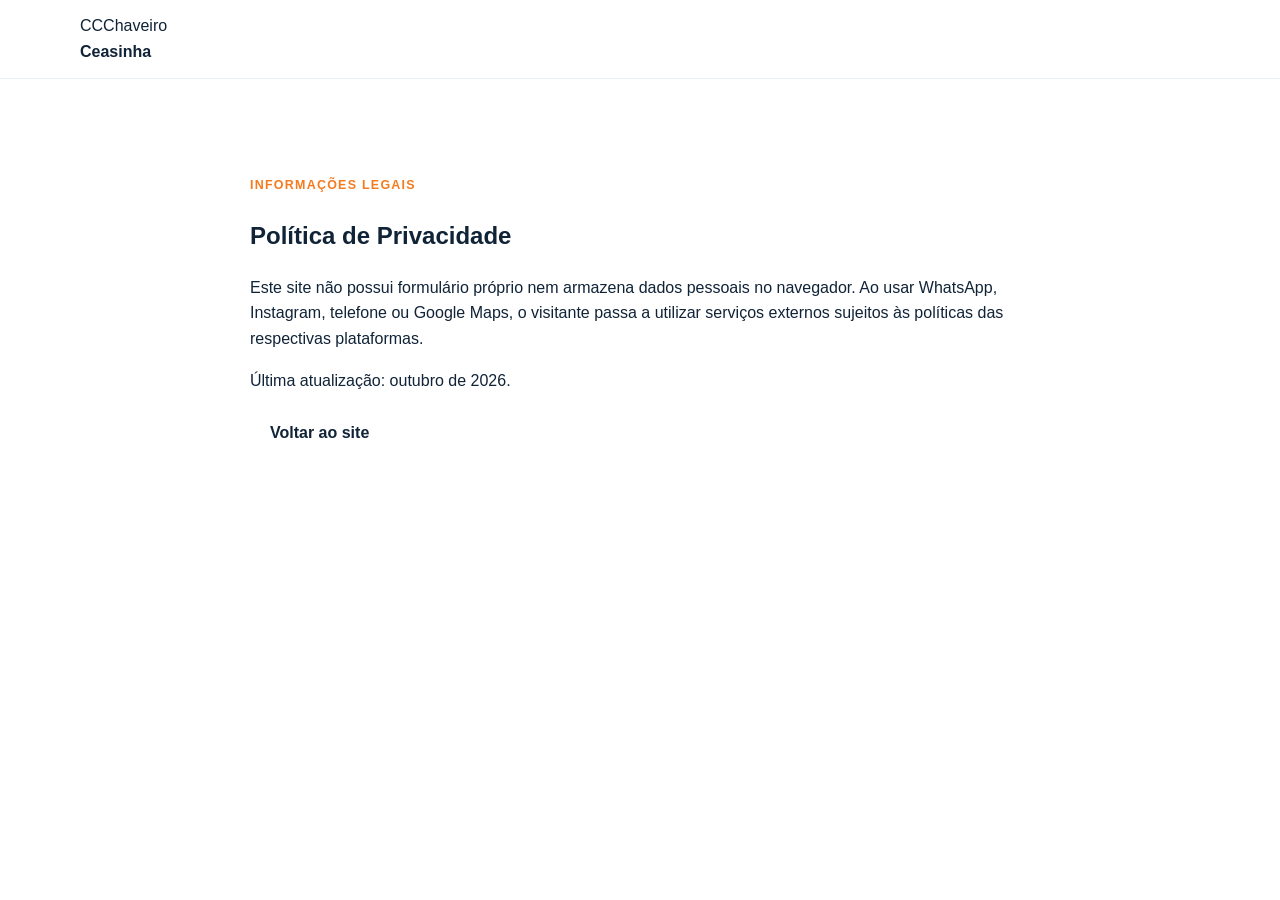
<file: chaveiro-ceasinha-site-completo-v8/chaveiro-ceasinha-site-v8/politica-de-privacidade.html>
<!doctype html>
<html lang="pt-BR">

<head>
    <meta charset="utf-8">
    <meta name="viewport" content="width=device-width,initial-scale=1">
    <title>Política de Privacidade | Chaveiro Ceasinha</title>
    <link rel="stylesheet" href="styles.css">
</head>

<body>
    <header class="nav">
        <div class="wrap"><a class="brand" href="index.html"><span
                    class="brand-mark">CC</span><span>Chaveiro<br><b>Ceasinha</b></span></a></div>
    </header>
    <main class="section">
        <article class="wrap" style="max-width:780px"><span class="kicker">Informações legais</span>
            <h1>Política de Privacidade</h1>
            <p>Este site não possui formulário próprio nem armazena dados pessoais no navegador. Ao usar WhatsApp,
                Instagram, telefone ou Google Maps, o visitante passa a utilizar serviços externos sujeitos às políticas
                das respectivas plataformas.</p>
            <p>Última atualização: outubro de 2026.</p><a class="btn primary" href="index.html">Voltar ao site</a>
        </article>
    </main>
</body>

</html>
</file>
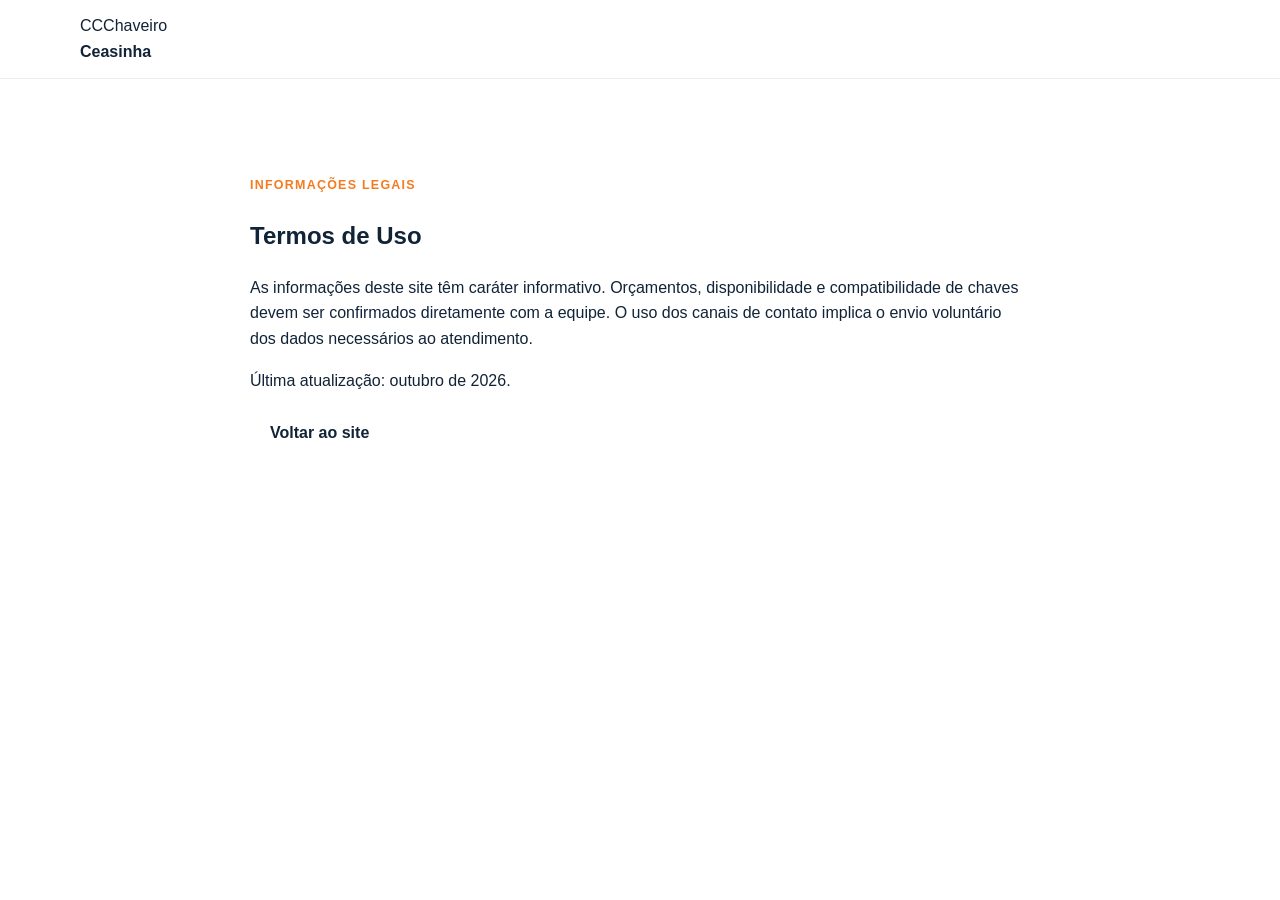
<file: chaveiro-ceasinha-site-completo-v8/chaveiro-ceasinha-site-v8/termos-de-uso.html>
<!doctype html>
<html lang="pt-BR">

<head>
    <meta charset="utf-8">
    <meta name="viewport" content="width=device-width,initial-scale=1">
    <title>Termos de Uso | Chaveiro Ceasinha</title>
    <link rel="stylesheet" href="styles.css">
</head>

<body>
    <header class="nav">
        <div class="wrap"><a class="brand" href="index.html"><span
                    class="brand-mark">CC</span><span>Chaveiro<br><b>Ceasinha</b></span></a></div>
    </header>
    <main class="section">
        <article class="wrap" style="max-width:780px"><span class="kicker">Informações legais</span>
            <h1>Termos de Uso</h1>
            <p>As informações deste site têm caráter informativo. Orçamentos, disponibilidade e compatibilidade de
                chaves devem ser confirmados diretamente com a equipe. O uso dos canais de contato implica o envio
                voluntário dos dados necessários ao atendimento.</p>
            <p>Última atualização: outubro de 2026.</p><a class="btn primary" href="index.html">Voltar ao site</a>
        </article>
    </main>
</body>

</html>
</file>
<file: chaveiro-ceasinha-site-completo-v8/chaveiro-ceasinha-site-v8/styles.css>
:root {
    --navy: #082d57;
    --blue: #0b4f8a;
    --orange: #f47b20;
    --ink: #102337;
    --muted: #5d6c7b;
    --bg: #f6f8fb;
    --white: #fff;
    --green: #20ad5c;
    --shadow: 0 18px 48px rgba(8, 45, 87, .12);
    --r: 22px
}

* {
    box-sizing: border-box
}

html {
    scroll-behavior: smooth
}

body {
    margin: 0;
    font-family: Arial, "Helvetica Neue", sans-serif;
    color: var(--ink);
    background: var(--white);
    line-height: 1.6
}

a {
    text-decoration: none;
    color: inherit
}

.wrap {
    width: min(1120px, calc(100% - 32px));
    margin: auto
}

.top {
    background: var(--navy);
    color: #fff;
    font-size: .9rem
}

.top .wrap {
    min-height: 40px;
    display: flex;
    justify-content: space-between;
    align-items: center;
    gap: 16px
}

.top a {
    font-weight: 800
}

.nav {
    position: sticky;
    top: 0;
    z-index: 50;
    background: rgba(255, 255, 255, .94);
    backdrop-filter: blur(12px);
    border-bottom: 1px solid #e9eef4
}

.nav .wrap {
    height: 78px;
    display: flex;
    align-items: center;
    justify-content: space-between;
    gap: 22px
}

.logo {
    display: flex;
    align-items: center;
    gap: 12px;
    font-weight: 900;
    color: var(--navy)
}

.logo img {
    width: 188px;
    height: 58px;
    object-fit: contain
}

.links {
    display: flex;
    align-items: center;
    gap: 22px;
    font-weight: 700;
    font-size: .94rem
}

.btn {
    display: inline-flex;
    align-items: center;
    justify-content: center;
    gap: 9px;
    min-height: 48px;
    padding: 0 20px;
    border-radius: 999px;
    font-weight: 900;
    border: 0;
    cursor: pointer;
    transition: .2s
}

.btn:hover {
    transform: translateY(-2px)
}

.btn-orange {
    background: var(--orange);
    color: #fff;
    box-shadow: 0 10px 26px rgba(244, 123, 32, .28)
}

.btn-outline {
    border: 2px solid rgba(255, 255, 255, .7);
    color: #fff
}

.hero {
    overflow: hidden;
    background: radial-gradient(circle at 80% 30%, rgba(244, 123, 32, .22), transparent 32%), linear-gradient(125deg, #062749, #0b4f8a);
    color: #fff
}

.hero .wrap {
    min-height: 650px;
    display: grid;
    grid-template-columns: 1.12fr .88fr;
    align-items: center;
    gap: 54px;
    padding-block: 72px
}

.eyebrow {
    display: inline-flex;
    gap: 8px;
    align-items: center;
    background: rgba(255, 255, 255, .11);
    border: 1px solid rgba(255, 255, 255, .2);
    border-radius: 999px;
    padding: 7px 12px;
    font-weight: 800;
    font-size: .86rem
}

.hero h1,
.head h2,
.split h2 {
    font-family: Georgia, "Times New Roman", serif;
    font-weight: 500
}

.hero h1 {
    font-size: clamp(2.7rem, 6vw, 5.2rem);
    line-height: .98;
    letter-spacing: -.055em;
    margin: 22px 0
}

.hero h1 span {
    color: #ff9b50
}

.hero p {
    font-size: 1.12rem;
    color: #dceaf7;
    max-width: 610px
}

.actions {
    display: flex;
    flex-wrap: wrap;
    gap: 12px;
    margin-top: 30px
}

.trust {
    display: flex;
    flex-wrap: wrap;
    gap: 18px;
    margin-top: 28px;
    color: #dceaf7;
    font-weight: 700;
    font-size: .92rem
}

.visual {
    position: relative;
    min-height: 480px
}

.keycard {
    position: absolute;
    inset: 18px 4px 18px 34px;
    border-radius: 36px;
    background: #173f67;
    border: 1px solid rgba(255, 255, 255, .24);
    box-shadow: 0 30px 70px rgba(0, 0, 0, .25);
    overflow: hidden
}

.photo-card img {
    width: 100%;
    height: 100%;
    object-fit: cover;
    filter: saturate(.9) contrast(1.02)
}

.photo-caption {
    position: absolute;
    left: 22px;
    right: 22px;
    bottom: 18px;
    background: rgba(6, 31, 58, .91);
    color: #fff;
    padding: 13px 15px;
    border-radius: 12px;
    display: flex;
    flex-direction: column;
    z-index: 3
}

.photo-caption span {
    color: #d7e4ef;
    font-size: .84rem
}

.float {
    position: absolute;
    background: #fff;
    color: var(--ink);
    padding: 16px 18px;
    border-radius: 18px;
    box-shadow: var(--shadow);
    font-weight: 850
}

.visual .f1 {
    left: -8px;
    top: 148px;
    max-width: 230px;
    line-height: 1.25
}

.visual .f2 {
    right: -6px;
    top: 34px;
    max-width: 190px;
    line-height: 1.25
}

.section {
    padding: 92px 0
}

.section.gray {
    background: var(--bg)
}

.head {
    max-width: 720px;
    margin: 0 auto 46px;
    text-align: center
}

.kicker {
    color: var(--orange);
    font-weight: 900;
    text-transform: uppercase;
    letter-spacing: .1em;
    font-size: .78rem
}

.head h2,
.split h2 {
    font-size: clamp(2rem, 4vw, 3.25rem);
    line-height: 1.08;
    letter-spacing: -.04em;
    margin: 10px 0 14px
}

.head p,
.split p {
    color: var(--muted)
}

.cards {
    display: grid;
    grid-template-columns: repeat(3, 1fr);
    gap: 20px
}

.split {
    display: grid;
    grid-template-columns: 1fr 1fr;
    gap: 64px;
    align-items: center
}

.proof {
    background: linear-gradient(145deg, var(--navy), var(--blue));
    color: #fff;
    border-radius: 32px;
    padding: 38px;
    box-shadow: var(--shadow)
}

.proof-grid {
    display: grid;
    grid-template-columns: 1fr 1fr;
    gap: 16px
}

.metric {
    background: rgba(255, 255, 255, .1);
    border: 1px solid rgba(255, 255, 255, .15);
    padding: 22px;
    border-radius: 18px
}

.metric strong {
    font-size: 2rem;
    display: block;
    color: #ff9b50
}

.checks {
    display: grid;
    gap: 12px;
    margin: 24px 0
}

.checks div {
    display: flex;
    gap: 10px;
    align-items: flex-start
}

.checks b {
    color: var(--green)
}

.reviews {
    display: grid;
    grid-template-columns: 1fr 1fr;
    gap: 20px
}

.review {
    background: #fff;
    border-radius: var(--r);
    padding: 28px;
    border: 1px solid #e8edf3
}

.testimonial-card {
    display: flex;
    flex-direction: column;
    min-height: 210px;
    padding: 28px 30px
}

.review-person {
    display: flex;
    align-items: center;
    gap: 18px;
    margin-bottom: 17px
}

.review-avatar {
    width: 64px;
    height: 64px;
    flex: 0 0 64px;
    border-radius: 50%;
    display: grid;
    place-items: center;
    color: #fff;
    font-size: 1.75rem
}

.avatar-a {
    background: #af1838
}

.avatar-s {
    background: #174f82
}

.stars {
    font-size: 1.06rem;
    letter-spacing: 3px;
    margin-bottom: 19px;
    color: #f5a015
}

.testimonial-card p {
    margin: auto 0 0
}

.contact {
    background: linear-gradient(120deg, #061f3a, #0b4f8a);
    color: #fff;
    border-radius: 20px;
    padding: 44px;
    display: grid;
    grid-template-columns: 1.1fr .9fr;
    gap: 38px
}

.contact h2 {
    font-size: clamp(2rem, 4vw, 3rem);
    line-height: 1.08;
    margin: 0 0 14px
}

.info {
    display: grid;
    gap: 12px
}

.info a,
.info div {
    background: rgba(255, 255, 255, .09);
    padding: 14px 16px;
    border-radius: 14px
}

.gallery {
    display: grid;
    grid-template-columns: 1.1fr .9fr;
    gap: 20px;
    margin-top: 42px
}

.gallery-main,
.stand-photo {
    position: relative;
    overflow: hidden;
    border-radius: 18px;
    background: #dce4ec;
    min-height: 390px;
    margin: 0
}

.gallery img {
    width: 100%;
    height: 100%;
    object-fit: cover
}

.gallery-label {
    position: absolute;
    left: 16px;
    bottom: 16px;
    background: rgba(6, 31, 58, .9);
    color: #fff;
    padding: 10px 13px;
    border-radius: 9px;
    font-weight: 800;
    font-size: .88rem
}

.mini-map {
    margin-top: 22px;
    border: 1px solid rgba(255, 255, 255, .17);
    border-radius: 14px;
    overflow: hidden;
    background: #eef2f5;
    height: 235px
}

.mini-map iframe {
    width: 100%;
    height: 100%;
    border: 0;
    display: block;
    filter: grayscale(1) contrast(.9) opacity(.88)
}

.map-actions {
    display: flex;
    gap: 10px;
    margin-top: 12px
}

.map-link {
    font-size: .87rem;
    font-weight: 800;
    color: #fff;
    text-decoration: underline
}

.instagram-contact {
    display: flex !important;
    align-items: center;
    gap: 12px;
    background: rgba(255, 255, 255, .12) !important
}

.instagram-mark {
    width: 38px;
    height: 38px;
    display: grid;
    place-items: center;
    border-radius: 12px;
    background: linear-gradient(135deg, #7b2cbf, #db2777, #f59e0b);
    font-size: 1.55rem
}

.instagram-contact span:last-child {
    display: flex;
    flex-direction: column
}

.instagram-contact small {
    color: #cbdbea
}

.sr-only {
    position: absolute !important;
    width: 1px !important;
    height: 1px !important;
    overflow: hidden !important;
    clip: rect(0, 0, 0, 0) !important
}

.social-icon {
    width: 23px;
    height: 23px;
    display: block
}

.social-nav {
    width: 48px;
    height: 48px;
    display: grid !important;
    place-items: center;
    border-radius: 50%
}

.instagram-nav {
    color: #fff;
    background: linear-gradient(135deg, #6d28d9, #db2777 55%, #f59e0b)
}

.whatsapp-nav {
    color: #fff;
    background: #169b50
}

.footer {
    padding: 48px 0 0;
    background: #061f3a;
    color: #b9cadb
}

.footer-main {
    display: grid !important;
    grid-template-columns: 1.25fr .8fr 1fr;
    gap: 42px
}

.footer-brand img {
    width: 158px;
    height: 52px;
    object-fit: contain;
    background: #fff;
    border-radius: 5px
}

.footer-links {
    display: flex;
    flex-direction: column;
    gap: 9px
}

.footer-links>strong {
    color: #fff
}

.legal-bar {
    margin-top: 38px;
    border-top: 1px solid rgba(255, 255, 255, .13);
    background: rgba(0, 0, 0, .12);
    padding: 20px 0
}

.legal-inner {
    display: flex;
    justify-content: space-between;
    align-items: center;
    gap: 28px;
    font-size: .78rem
}

.legal-inner>div {
    display: flex;
    flex-direction: column;
    gap: 7px
}

.legal-inner nav {
    display: flex;
    gap: 16px
}

.legal-inner nav a {
    text-decoration: underline
}

.legal-inner p {
    margin: 0
}

.wa {
    position: fixed;
    right: 18px;
    bottom: 18px;
    z-index: 60;
    background: #24d366;
    color: #07351a;
    border-radius: 999px;
    padding: 15px 19px;
    font-weight: 900;
    box-shadow: 0 12px 32px rgba(12, 100, 48, .35);
    display: inline-flex;
    align-items: center;
    justify-content: center;
    min-height: 52px
}

.service-grid {
    display: grid;
    grid-template-columns: repeat(3, minmax(0, 1fr));
    gap: 22px
}

.service-card {
    display: flex;
    flex-direction: column;
    background: #fff;
    border: 1px solid #e4eaf0;
    border-radius: 18px;
    overflow: hidden;
    box-shadow: 0 8px 26px rgba(8, 45, 87, .07);
    transition: .35s;
    outline: none
}

.service-card:hover,
.service-card:focus-within {
    transform: translateY(-8px);
    box-shadow: 0 22px 52px rgba(8, 45, 87, .16)
}

.service-media {
    position: relative;
    aspect-ratio: 12/7;
    overflow: hidden;
    background: #e8edf2
}

.service-media:after {
    content: "";
    position: absolute;
    inset: auto 0 0;
    height: 42%;
    background: linear-gradient(transparent, rgba(5, 31, 58, .55))
}

.service-media img {
    width: 100%;
    height: 100%;
    object-fit: cover;
    transition: .6s
}

.service-card:hover .service-media img {
    transform: scale(1.055)
}

.service-index {
    position: absolute;
    z-index: 2;
    right: 14px;
    top: 14px;
    padding: 6px 9px;
    border-radius: 999px;
    background: rgba(6, 31, 58, .82);
    color: #fff;
    font-size: .72rem;
    font-weight: 900
}

.service-body {
    display: flex;
    flex-direction: column;
    flex: 1;
    padding: 24px
}

.service-body h3 {
    margin: 0 0 10px
}

.service-body p {
    margin: 0 0 21px;
    color: var(--muted)
}

.service-cta {
    display: flex;
    align-items: center;
    justify-content: space-between;
    margin-top: auto;
    padding-top: 16px;
    border-top: 1px solid #e9edf1;
    color: var(--blue);
    font-size: .88rem;
    font-weight: 900
}

.cta-arrow {
    width: 32px;
    height: 32px;
    display: grid;
    place-items: center;
    border-radius: 50%;
    background: #fff1e6;
    color: var(--orange)
}

/* Catalogo V12 isolado */
.catalog-section {
    background: #f6f8fb;
    border-top: 1px solid #e8edf3;
    border-bottom: 1px solid #e8edf3
}

.catalog-brand-carousel,
.catalog-product-carousel {
    display: grid;
    grid-template-columns: 48px minmax(0, 1fr) 48px;
    gap: 14px;
    align-items: center
}

.catalog-brand-track {
    display: flex;
    gap: 20px;
    overflow-x: auto;
    scroll-snap-type: x mandatory;
    scrollbar-width: none;
    padding: 8px 2px 20px
}

.catalog-brand-track::-webkit-scrollbar {
    display: none
}

.catalog-brand-card {
    flex: 0 0 calc((100% - 40px)/3);
    min-height: 300px;
    border: 1px solid #e3e9ef;
    background: #fff;
    border-radius: 20px;
    padding: 28px;
    display: flex;
    flex-direction: column;
    align-items: flex-start;
    justify-content: flex-end;
    text-align: left;
    scroll-snap-align: start;
    cursor: pointer;
    box-shadow: 0 10px 32px rgba(8, 45, 87, .07);
    transition: .3s;
    position: relative;
    overflow: hidden
}

.catalog-brand-card:before {
    content: "";
    position: absolute;
    width: 180px;
    height: 180px;
    border-radius: 50%;
    right: -55px;
    top: -55px;
    background: rgba(244, 123, 32, .1)
}

.catalog-brand-card:hover {
    transform: translateY(-7px);
    box-shadow: var(--shadow);
    border-color: rgba(244, 123, 32, .45)
}

.catalog-brand-logo {
    position: absolute;
    top: 38px;
    left: 28px;
    color: var(--navy);
    font-size: 1.5rem;
    font-weight: 900;
    letter-spacing: .12em
}

.catalog-brand-logo.nissan {
    border: 3px solid var(--navy);
    border-radius: 50%;
    padding: 16px 8px;
    font-size: 1rem
}

.catalog-brand-card strong {
    font-family: Georgia, "Times New Roman", serif;
    font-size: 2rem;
    color: var(--navy)
}

.catalog-brand-card small {
    color: var(--muted);
    font-size: .9rem
}

.catalog-open {
    margin-top: 16px;
    color: var(--orange);
    font-weight: 900
}

.catalog-brand-card.future {
    cursor: default;
    background: #eef2f5
}

.catalog-arrow {
    width: 46px;
    height: 46px;
    border: 1px solid #d9e2ea;
    border-radius: 50%;
    background: #fff;
    color: var(--navy);
    font-size: 2rem;
    line-height: 1;
    cursor: pointer;
    box-shadow: 0 7px 20px rgba(8, 45, 87, .08)
}

.catalog-arrow:hover {
    background: var(--navy);
    color: #fff
}

.catalog-products[hidden],
.catalog-brand-carousel[hidden] {
    display: none
}

.catalog-products-head {
    display: flex;
    align-items: center;
    gap: 24px;
    margin-bottom: 24px
}

.catalog-products-head>div {
    flex: 1
}

.catalog-products-head h3 {
    font-family: Georgia, "Times New Roman", serif;
    font-size: 2.2rem;
    margin: 2px 0;
    color: var(--navy)
}

.catalog-products-head>span {
    font-weight: 900;
    color: var(--muted)
}

.catalog-back {
    border: 0;
    background: #fff;
    color: var(--blue);
    border-radius: 999px;
    padding: 11px 16px;
    font-weight: 900;
    cursor: pointer;
    box-shadow: 0 5px 18px rgba(8, 45, 87, .08)
}

.catalog-product-viewport {
    overflow: hidden;
    min-width: 0
}

.catalog-product-track {
    display: flex;
    gap: 18px;
    transition: transform .45s cubic-bezier(.2, .7, .2, 1)
}

.catalog-key-card {
    flex: 0 0 calc((100% - 36px)/3);
    background: #fff;
    border: 1px solid #e3e9ef;
    border-radius: 18px;
    overflow: hidden;
    box-shadow: 0 8px 28px rgba(8, 45, 87, .07)
}

.catalog-key-media {
    height: 340px;
    background: linear-gradient(145deg, #fff, #eef2f5);
    padding: 18px;
    position: relative
}

.catalog-key-media img {
    width: 100%;
    height: 100%;
    object-fit: contain
}

.catalog-key-media>span {
    position: absolute;
    left: 14px;
    top: 14px;
    background: var(--navy);
    color: #fff;
    border-radius: 999px;
    padding: 6px 10px;
    font-size: .72rem;
    font-weight: 900
}

.catalog-key-body {
    padding: 20px
}

.catalog-key-body small {
    color: var(--orange);
    font-weight: 900;
    letter-spacing: .08em
}

.catalog-key-body h4 {
    font-size: 1.12rem;
    margin: 5px 0 12px
}

.catalog-key-meta {
    display: flex;
    gap: 7px;
    flex-wrap: wrap;
    margin-bottom: 16px
}

.catalog-key-meta span {
    background: #f2f5f8;
    border: 1px solid #e1e7ed;
    border-radius: 999px;
    padding: 5px 9px;
    font-size: .75rem
}

.catalog-key-body a {
    display: flex;
    justify-content: space-between;
    padding-top: 14px;
    border-top: 1px solid #e8edf3;
    color: var(--blue);
    font-size: .86rem;
    font-weight: 900
}

.catalog-dots {
    display: flex;
    justify-content: center;
    gap: 7px;
    margin-top: 22px
}

.catalog-dots button {
    width: 9px;
    height: 9px;
    padding: 0;
    border: 0;
    border-radius: 50%;
    background: #b7c4d0;
    cursor: pointer
}

.catalog-dots button.active {
    width: 26px;
    border-radius: 999px;
    background: var(--orange)
}

@media(max-width:850px) {
    .links>a:not(.social-nav) {
        display: none
    }

    .hero .wrap,
    .split,
    .contact {
        grid-template-columns: 1fr
    }

    .cards {
        grid-template-columns: 1fr 1fr
    }

    .gallery {
        grid-template-columns: 1fr
    }

    .footer-main {
        grid-template-columns: 1fr 1fr !important
    }

    .catalog-brand-card {
        flex-basis: calc((100% - 20px)/2)
    }

    .catalog-key-card {
        flex-basis: calc((100% - 18px)/2)
    }
}

@media(max-width:560px) {
    .logo img {
        width: 154px
    }

    .hero h1 {
        font-size: 2.75rem
    }

    .cards,
    .reviews,
    .proof-grid {
        grid-template-columns: 1fr
    }

    .section {
        padding: 68px 0
    }

    .keycard {
        inset: 12px
    }

    .actions .btn {
        width: 100%
    }

    .wa {
        left: 16px;
        right: 16px
    }

    .footer-main {
        grid-template-columns: 1fr !important
    }

    .legal-inner {
        align-items: flex-start;
        flex-direction: column
    }

    .service-grid {
        grid-template-columns: 1fr
    }

    .catalog-brand-carousel,
    .catalog-product-carousel {
        grid-template-columns: 36px minmax(0, 1fr) 36px;
        gap: 7px
    }

    .catalog-arrow {
        width: 36px;
        height: 36px;
        font-size: 1.5rem
    }

    .catalog-brand-card {
        flex-basis: 100%;
        min-height: 270px
    }

    .catalog-key-card {
        flex-basis: 100%
    }

    .catalog-key-media {
        height: 310px
    }

    .catalog-products-head {
        align-items: flex-start;
        flex-wrap: wrap
    }

    .catalog-products-head>div {
        order: 3;
        flex-basis: 100%
    }

    .catalog-products-head h3 {
        font-size: 1.8rem
    }
}

/* V13: logos oficiais nas montadoras */
.catalog-brand-logo-image {
    top: 24px;
    left: 24px;
    right: 24px;
    width: auto;
    height: 150px;
    display: flex;
    align-items: center;
    justify-content: center;
    letter-spacing: 0
}

.catalog-brand-logo-image img {
    display: block;
    width: 100%;
    height: 100%;
    object-fit: contain
}

.catalog-brand-logo-image.nissan-image {
    border: 0;
    border-radius: 0;
    padding: 0;
    font-size: inherit
}

.catalog-brand-card button {
    font: inherit
}

.catalog-brand-card:focus-visible {
    outline: 3px solid rgba(244, 123, 32, .55);
    outline-offset: 4px
}

@media(max-width:560px) {
    .catalog-brand-logo-image {
        height: 135px;
        top: 20px
    }
}
</file>
